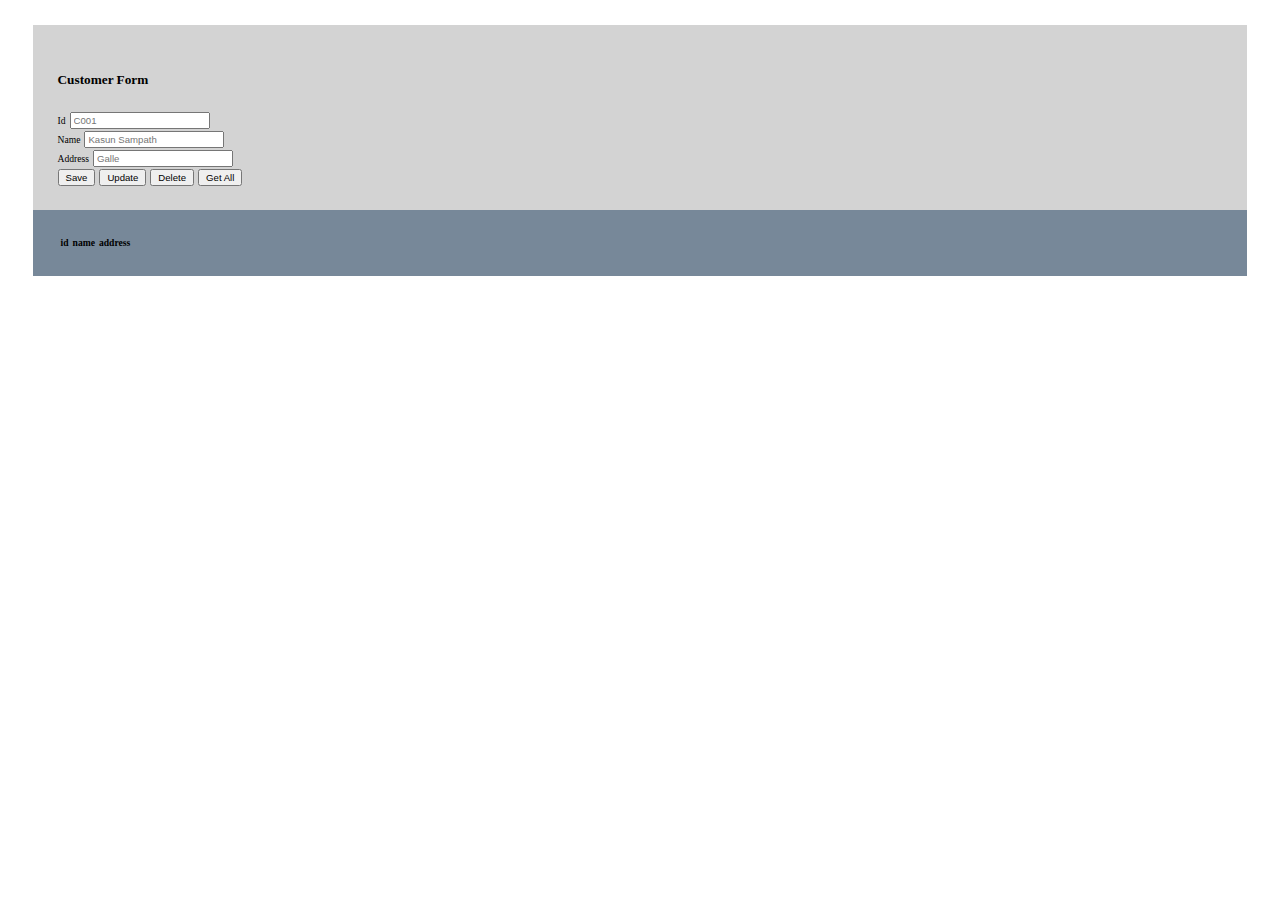
<file: 01-front-end/index.html>
<!DOCTYPE html>
<html lang="en">
<head>
    <meta charset="UTF-8">
    <meta http-equiv="X-UA-Compatible" content="IE=edge">
    <meta name="viewport" content="width=device-width, initial-scale=1.0">
    <title>Customer Details</title>
    <link href="https://cdn.jsdelivr.net/npm/bootstrap@5.3.2/dist/css/bootstrap.min.css" rel="stylesheet" integrity="sha384-T3c6CoIi6uLrA9TneNEoa7RxnatzjcDSCmG1MXxSR1GAsXEV/Dwwykc2MPK8M2HN" crossorigin="anonymous">
    <link rel="stylesheet" href="css/styles.css">
    <script src="https://cdn.jsdelivr.net/npm/@popperjs/core@2.11.8/dist/umd/popper.min.js" integrity="sha384-I7E8VVD/ismYTF4hNIPjVp/Zjvgyol6VFvRkX/vR+Vc4jQkC+hVqc2pM8ODewa9r" crossorigin="anonymous"></script>
    <script src="https://cdn.jsdelivr.net/npm/bootstrap@5.3.2/dist/js/bootstrap.min.js" integrity="sha384-BBtl+eGJRgqQAUMxJ7pMwbEyER4l1g+O15P+16Ep7Q9Q+zqX6gSbd85u4mG4QzX+" crossorigin="anonymous"></script>
    <script defer src="js/jquery-3.7.1.min.js"></script>
    <script defer src="js/app.js"></script>
</head>
<body>
<div id="content">
    <div class="row">

        <div class="col-4" id="cus-form">
            <div class="text-center">
                <h5>Customer Form</h5>
            </div>
            <form id="formCustomers">
                <div class="mb-3">
                    <label for="txt-id" class="form-label">Id</label>
                    <input type="text" class="form-control" id="txt-id" placeholder="C001" name="id">
                </div>
                <div class="mb-3">
                    <label for="txt-name" class="form-label">Name</label>
                    <input type="text" class="form-control" id="txt-name" placeholder="Kasun Sampath" name="name">
                </div>
                <div class="mb-3">
                    <label for="txt-address" class="form-label">Address</label>
                    <input type="text" class="form-control" id="txt-address" placeholder="Galle" name="address">
                </div>
                <div class="mb-3 pt-3">
                    <button class="btn btn-primary btn-sm" type="button" id="btnSave">Save</button>
                    <button class="btn btn-warning btn-sm" type="button" id="btnUpdate">Update</button>
                    <button class="btn btn-danger btn-sm" type="button" id="btnDelete">Delete</button>
                    <button class="btn btn-success btn-sm" type="button" id="btnGetAll">Get All</button>
                </div>

            </form>
        </div>

        <div class="col-8" id="table">
            <table class="table table-bordered" id="tblCustomers">
                <thead>
                    <tr>
                        <th scope="col">id</th>
                        <th scope="col">name</th>
                        <th scope="col">address</th>
                    </tr>
                </thead>
                <tbody>
                </tbody>
            </table>
        </div>

    </div>
</div>


</body>
</html>
</file>
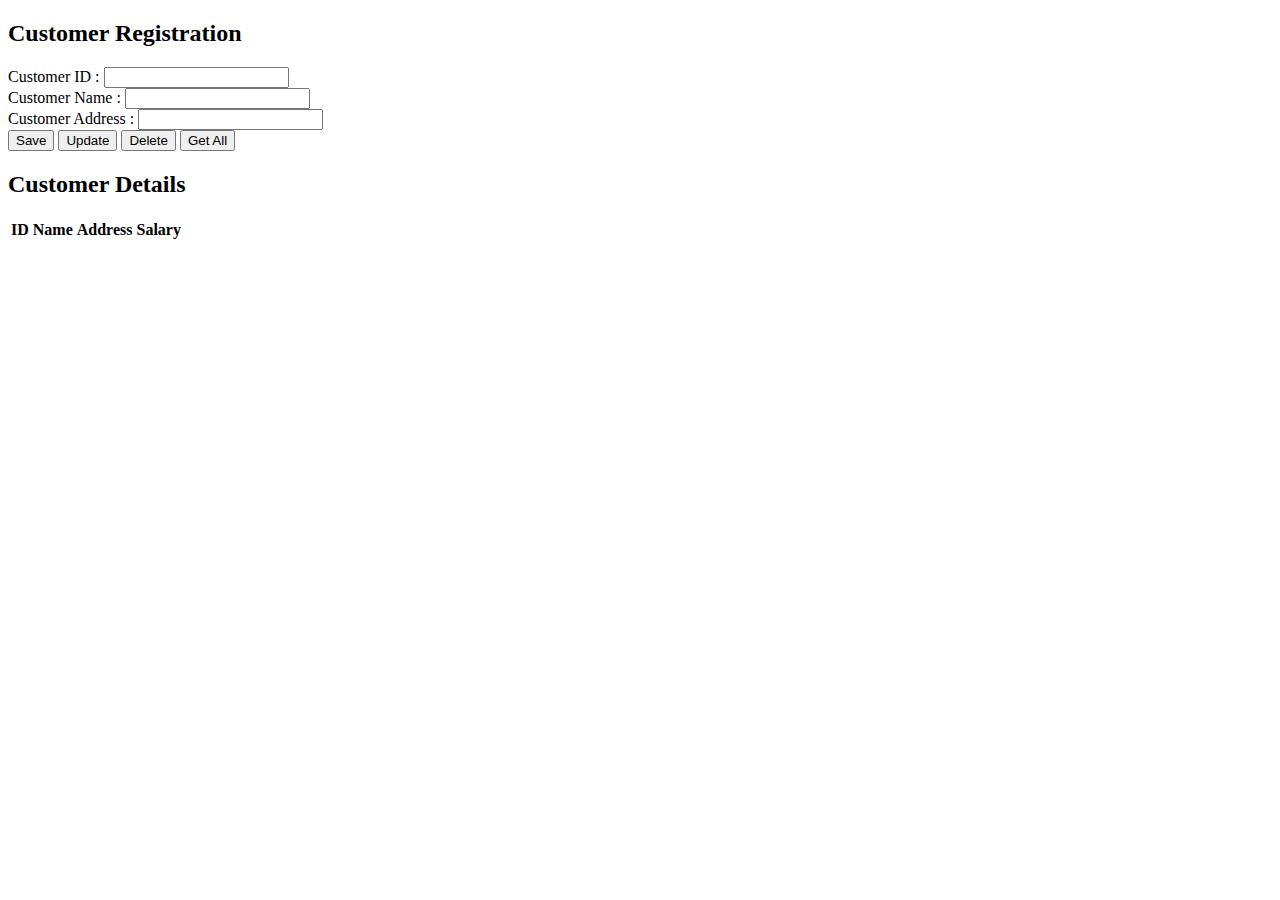
<file: Form_Action/index.html>
<!DOCTYPE html>
<html lang="en">

<head>
  <meta charset="UTF-8">
  <title>Finest SuperMarket</title>
  <meta name="viewport" content="width=device-width, initial-scale=1">
  <link href="https://cdn.jsdelivr.net/npm/bootstrap@5.3.2/dist/css/bootstrap.min.css" rel="stylesheet"
        integrity="sha384-T3c6CoIi6uLrA9TneNEoa7RxnatzjcDSCmG1MXxSR1GAsXEV/Dwwykc2MPK8M2HN" crossorigin="anonymous">
  <script src="https://cdn.jsdelivr.net/npm/bootstrap@5.3.2/dist/js/bootstrap.bundle.min.js"
          integrity="sha384-C6RzsynM9kWDrMNeT87bh95OGNyZPhcTNXj1NW7RuBCsyN/o0jlpcV8Qyq46cDfL"
          crossorigin="anonymous"></script>

</head>

<body>


<section class="container-fluid p-0 position-relative bg-danger">
  <div class="row">

  </div>

  <div class="row position-absolute container-fluid ">

    <div class="col-1"></div>

    <div class="mt-0 col-12 col-sm-6 col-md-5 col-lg-4 col-xl-5  col-xxl-5 ">

      <div>

        <form>

          <h2 style="color: black" class="text-center m-4">Customer Registration</h2>

          <div class="mb-2">
            <label for="id" class="form-label" style="color: black">Customer ID :</label>
            <input type="id" class="form-control" id="id">
          </div>

          <div class="mb-2">
            <label for="name" class="form-label" style="color: black">Customer Name :</label>
            <input type="name" class="form-control" id="name">
          </div>

          <div class="mb-2">
            <label for="tel" class="form-label" style="color: black">Customer Address :</label>
            <input type="tel" class="form-control" id="tel">
          </div>


          <div class="d-grid gap-2 d-md-flex justify-content-md-end my-4">
            <button class="btn btn-outline-primary" type="button">Save</button>
            <button class="btn btn-outline-primary" type="button">Update</button>
            <button class="btn btn-outline-primary" type="button">Delete</button>
            <button class="btn btn-outline-primary" type="button">Get All</button>
          </div>

        </form>

      </div>

    </div>

    <div class="col-1"></div>

    <div class=" mt-5 col-12 col-sm-6 col-md-5 col-lg-6 col-xl-5  col-xxl-5 ">

      <div>

        <h2 style="color: black" class="text-center m-3">Customer Details</h2>

        <table class="table  mt-5 col-10 col-sm-5 col-md-4 col-lg-5 col-xl-4  col-xxl-4">
          <thead>
          <tr>
            <th scope="col">ID</th>
            <th scope="col">Name</th>
            <th scope="col">Address</th>
            <th scope="col">Salary</th>
          </tr>
          </thead>
          <tbody>
          <!--                    <tr>-->
          <!--                        <th scope="row">C001</th>-->
          <!--                        <td>Lakshan</td>-->
          <!--                        <td>Matara</td>-->
          <!--                        <td>20000</td>-->
          <!--                    </tr>-->
          <!--                    <tr>-->
          <!--                        <th scope="row">C002</th>-->
          <!--                        <td>Navishka</td>-->
          <!--                        <td>Matara</td>-->
          <!--                        <td>25000</td>-->
          <!--                    </tr>-->
          <!--                    <tr>-->
          <!--                        <th scope="row">C003</th>-->
          <!--                        <td>Kalshan</td>-->
          <!--                        <td>colombo</td>-->
          <!--                        <td>30000</td>-->
          <!--                    </tr>-->
          </tbody>
        </table>


      </div>

    </div>

    <div class="col-1"></div>

  </div>

</section>



</body>

</html>
</file>
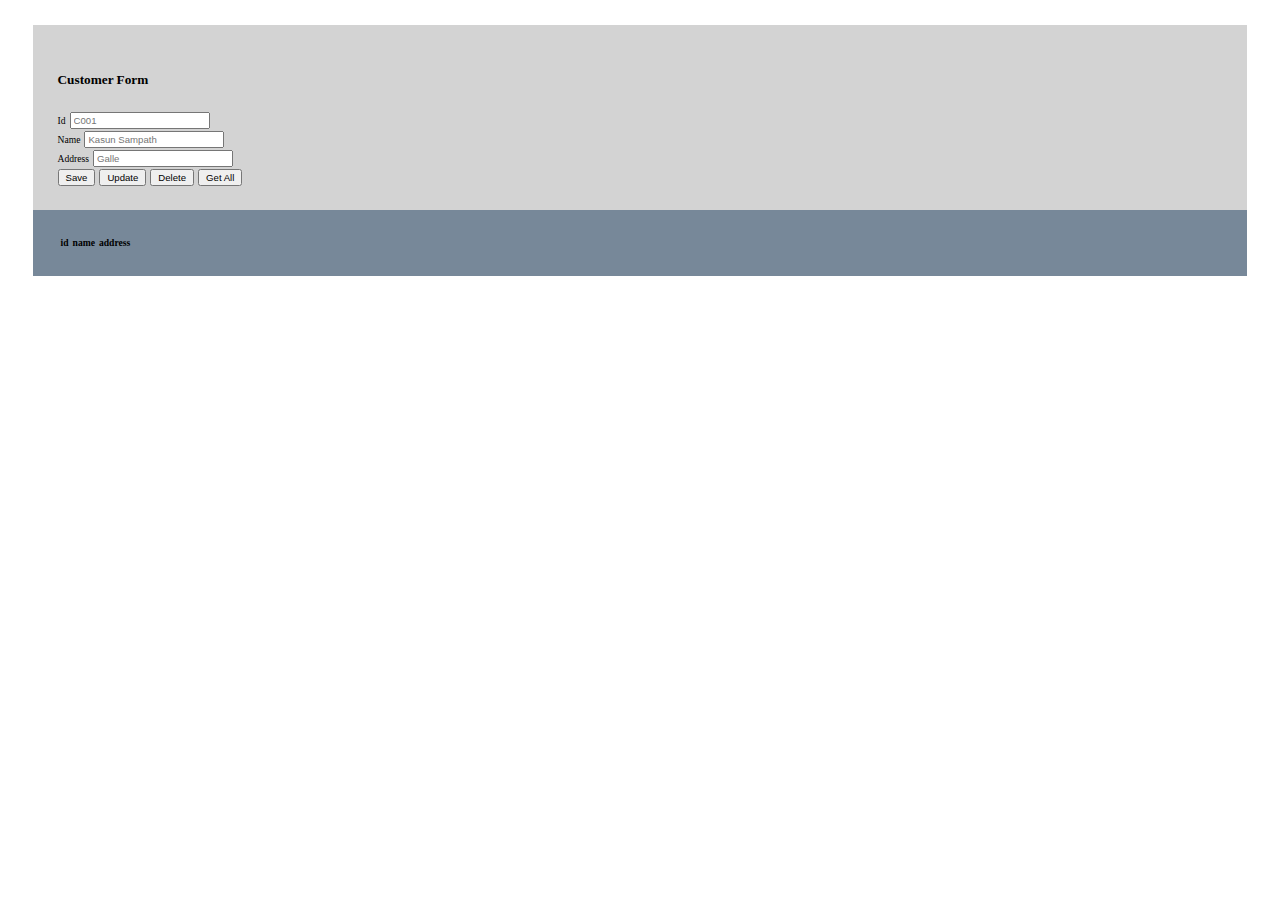
<file: front-end/index.html>
<!DOCTYPE html>
<html lang="en">
<head>
    <meta charset="UTF-8">
    <meta http-equiv="X-UA-Compatible" content="IE=edge">
    <meta name="viewport" content="width=device-width, initial-scale=1.0">
    <title>Customer Details</title>
    <link href="https://cdn.jsdelivr.net/npm/bootstrap@5.3.2/dist/css/bootstrap.min.css" rel="stylesheet" integrity="sha384-T3c6CoIi6uLrA9TneNEoa7RxnatzjcDSCmG1MXxSR1GAsXEV/Dwwykc2MPK8M2HN" crossorigin="anonymous">
    <link rel="stylesheet" href="css/styles.css">
    <script src="https://cdn.jsdelivr.net/npm/@popperjs/core@2.11.8/dist/umd/popper.min.js" integrity="sha384-I7E8VVD/ismYTF4hNIPjVp/Zjvgyol6VFvRkX/vR+Vc4jQkC+hVqc2pM8ODewa9r" crossorigin="anonymous"></script>
    <script src="https://cdn.jsdelivr.net/npm/bootstrap@5.3.2/dist/js/bootstrap.min.js" integrity="sha384-BBtl+eGJRgqQAUMxJ7pMwbEyER4l1g+O15P+16Ep7Q9Q+zqX6gSbd85u4mG4QzX+" crossorigin="anonymous"></script>
    <script defer src="js/jquery-3.7.1.min.js"></script>
    <script defer src="js/app.js"></script>
</head>
<body>
<div id="content">
    <div class="row">

        <div class="col-4" id="cus-form">
            <div class="text-center">
                <h5>Customer Form</h5>
            </div>
            <form id="formCustomers">
                <div class="mb-3">
                    <label for="txt-id" class="form-label">Id</label>
                    <input type="text" class="form-control" id="txt-id" placeholder="C001" name="id">
                </div>
                <div class="mb-3">
                    <label for="txt-name" class="form-label">Name</label>
                    <input type="text" class="form-control" id="txt-name" placeholder="Kasun Sampath" name="name">
                </div>
                <div class="mb-3">
                    <label for="txt-address" class="form-label">Address</label>
                    <input type="text" class="form-control" id="txt-address" placeholder="Galle" name="address">
                </div>
                <div class="mb-3 pt-3">
                    <button class="btn btn-primary btn-sm" type="button" id="btnSave">Save</button>
                    <button class="btn btn-warning btn-sm" type="button" id="btnUpdate">Update</button>
                    <button class="btn btn-danger btn-sm" type="button" id="btnDelete">Delete</button>
                    <button class="btn btn-success btn-sm" type="button" id="btnGetAll">Get All</button>
                </div>

            </form>
        </div>

        <div class="col-8" id="table">
            <table class="table table-bordered" id="tblCustomers">
                <thead>
                <tr>
                    <th scope="col">id</th>
                    <th scope="col">name</th>
                    <th scope="col">address</th>
                </tr>
                </thead>
                <tbody>
                </tbody>
            </table>
        </div>

    </div>
</div>


</body>
</html>
</file>
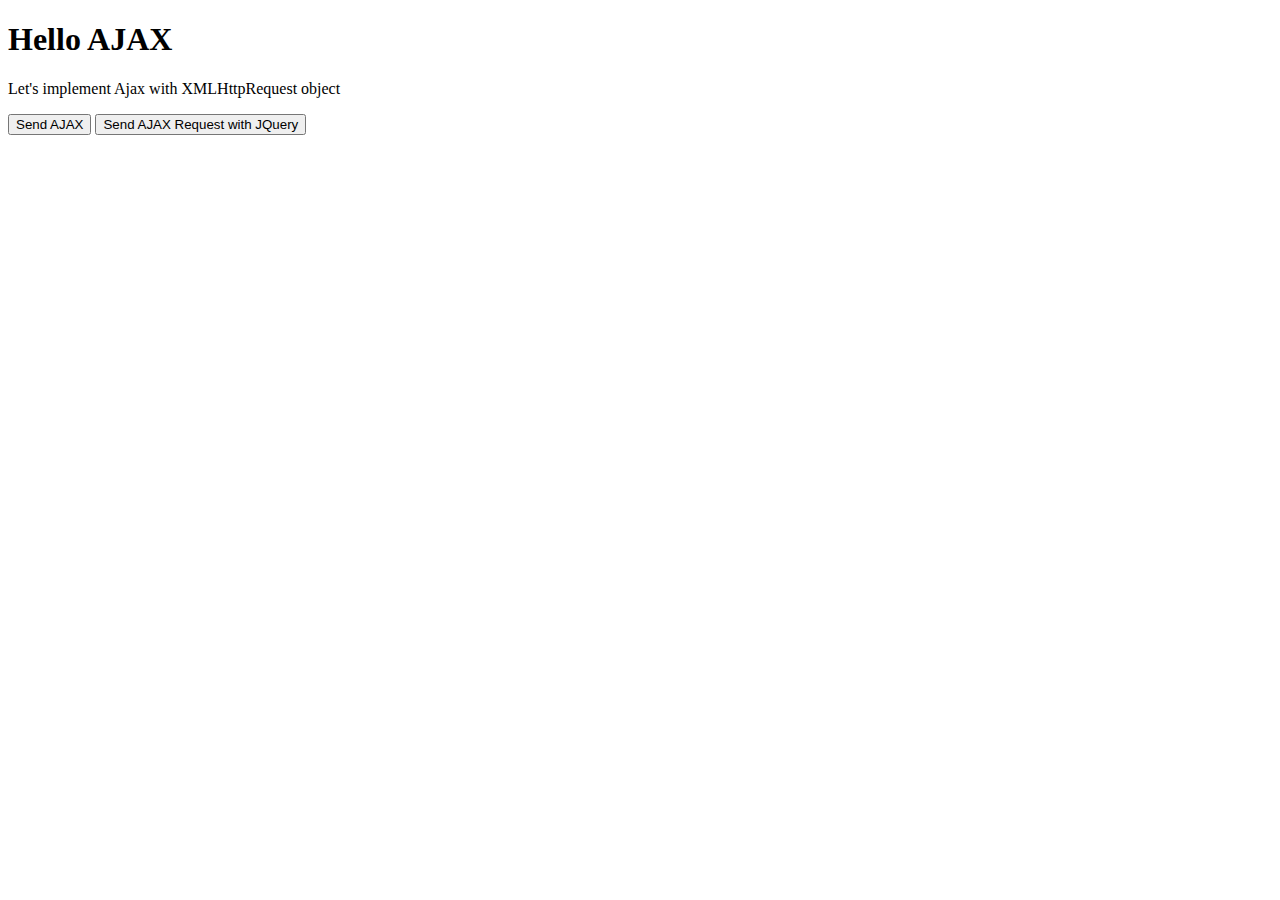
<file: hello_Ajax/index.html>
<!DOCTYPE html>
<html lang="en">
<head>
    <meta charset="UTF-8">
    <title>HelloAjax</title>

</head>
<body>

    <h1>Hello AJAX</h1>
    <p>Let's implement Ajax with XMLHttpRequest object</p>
    <button id="btn1" type="button">Send AJAX</button>
    <button id="btn2" type="button">Send AJAX Request with JQuery</button>


    <script src="src/main/resources/jquery/code.jquery.com_jquery-3.7.1.min.js"></script>
    <script>
        $('#btn1').click(function () {
            let xhr = new XMLHttpRequest();
            console.log(xhr.readyState,"After creating XMLHttpRequest object");

            xhr.open("get","src/main/data/data.json");
            console.log(xhr.readyState,"After Opening the request");

            xhr.addEventListener("readystatechange", () =>{
                if (xhr.readyState ==4 && xhr.status ===200){
                    console.log(xhr.responseText);
                    let divElm = $('<div>');
                    divElm.text(xhr.responseText);
                    $('body').append(divElm);

                }
                console.log(xhr.readyState,"read stata chang");
            });

            xhr.send();
            console.log(xhr.readyState,"After sending the request");

            console.log(xhr.responseText);
        });


        $('#btn2').click(function () {
            console.log("Start");

            $.ajax({
                url : "src/main/data/data.json",
                method : "GET",
                /*async: false,*/
                success : function (jqxhr,textStatus,resp) {

                    console.log("Success-jqxhr:",jqxhr);
                    console.log("Success-textStatus:",textStatus);
                    console.log("Success-resp:",resp);

                    // console.log("Success" , resp)
                    // console.log("id: " , resp.id);
                    // console.log("name: " , resp.name);
                    // console.log("address: " , resp.address);
                    //
                    // let divElm = $('<div>');
                    // divElm.text("id: " + resp.id + ", name: " + resp.name + ", address: " + resp.address);
                    // $('body').append(divElm);
                },
                error : function (jqxhr,textStatus,error) {
                    console.log("error-jqxhr:" , jqxhr);
                    console.log("error-textStatus:" , error);
                    console.log("error-error:" , error);
                }
            })

            console.log("End");
        });


    </script>

</body>
</html>
</file>
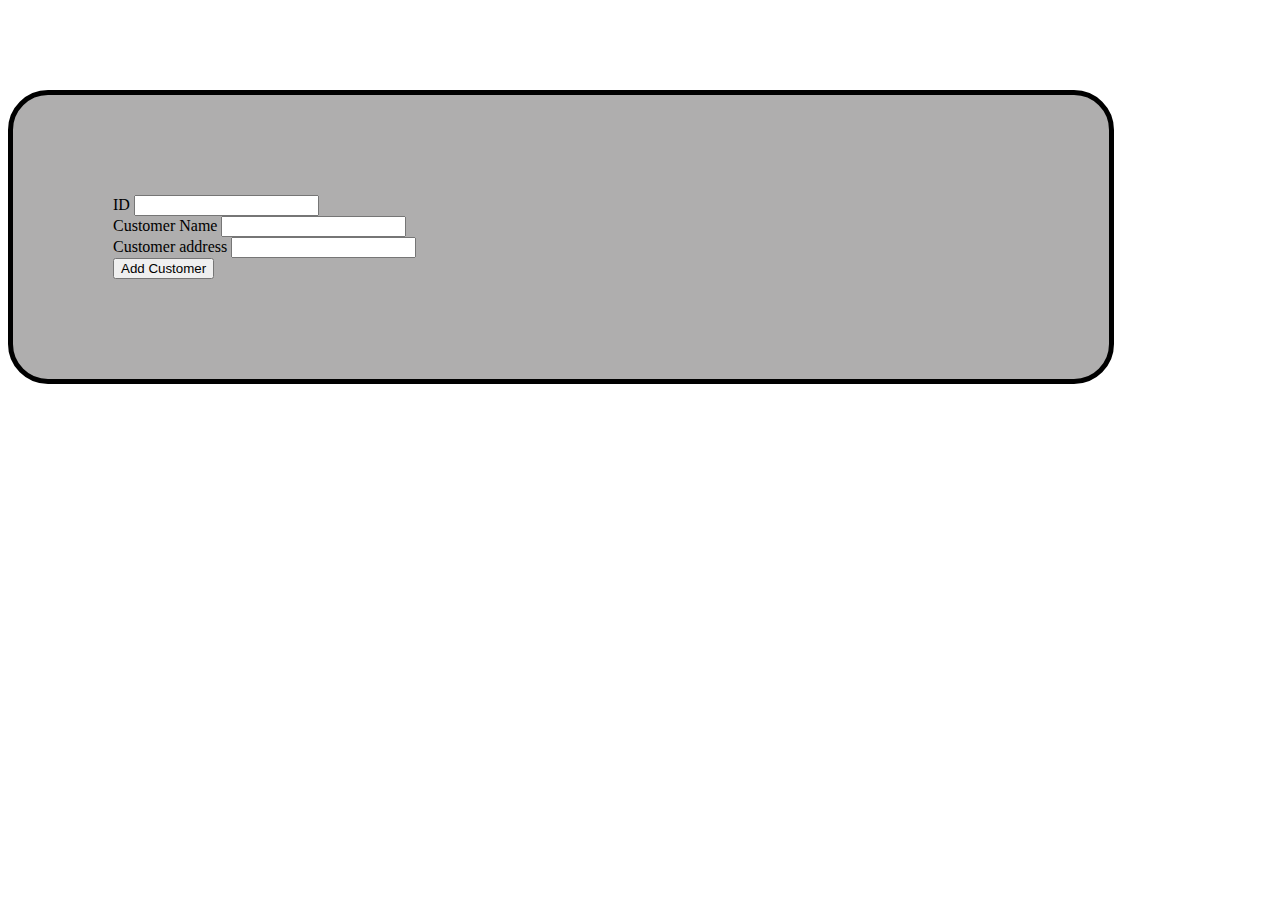
<file: Form_Action/target/Form_Action-1.0.0/index.html>
<!DOCTYPE html>
<html lang="en">
<head>
    <meta charset="UTF-8">
    <title>form</title>
    <link href="https://cdn.jsdelivr.net/npm/bootstrap@5.3.2/dist/css/bootstrap.min.css" rel="stylesheet"
          integrity="sha384-T3c6CoIi6uLrA9TneNEoa7RxnatzjcDSCmG1MXxSR1GAsXEV/Dwwykc2MPK8M2HN" crossorigin="anonymous">
    <script src="https://cdn.jsdelivr.net/npm/bootstrap@5.3.2/dist/js/bootstrap.bundle.min.js"
            integrity="sha384-C6RzsynM9kWDrMNeT87bh95OGNyZPhcTNXj1NW7RuBCsyN/o0jlpcV8Qyq46cDfL"
            crossorigin="anonymous"></script>
</head>
<body>
<div class="container" style="border-radius : 40px ;
        background: #afaeae;width: 70vw; margin-top: 10vh; border: 5px solid black;padding: 100px">
    <form method="post" action="http://localhost:8080/app/test">
        <div class="mb-3">
            <label class="form-label">ID</label>
            <label for="upCID"></label>
            <input id="upCID" type="text" class="form-control" placeholder="" name="id">
        </div>

        <div class="mb-3">
            <label class="form-label">Customer Name</label>
            <label for="upCName"></label><input id="upCName" type="text" class="form-control" placeholder=""
                                                name="name">
        </div>

        <div class="mb-3">
            <label class="form-label">Customer address</label>
            <label for="upCAddress"></label><input id="upCAddress" type="text" class="form-control" placeholder=""
                                                   name="address">
        </div>

        <button type="submit" class="btn btn-primary me-4">Add Customer
        </button>

    </form>
</div>
</body>
</html>
</file>
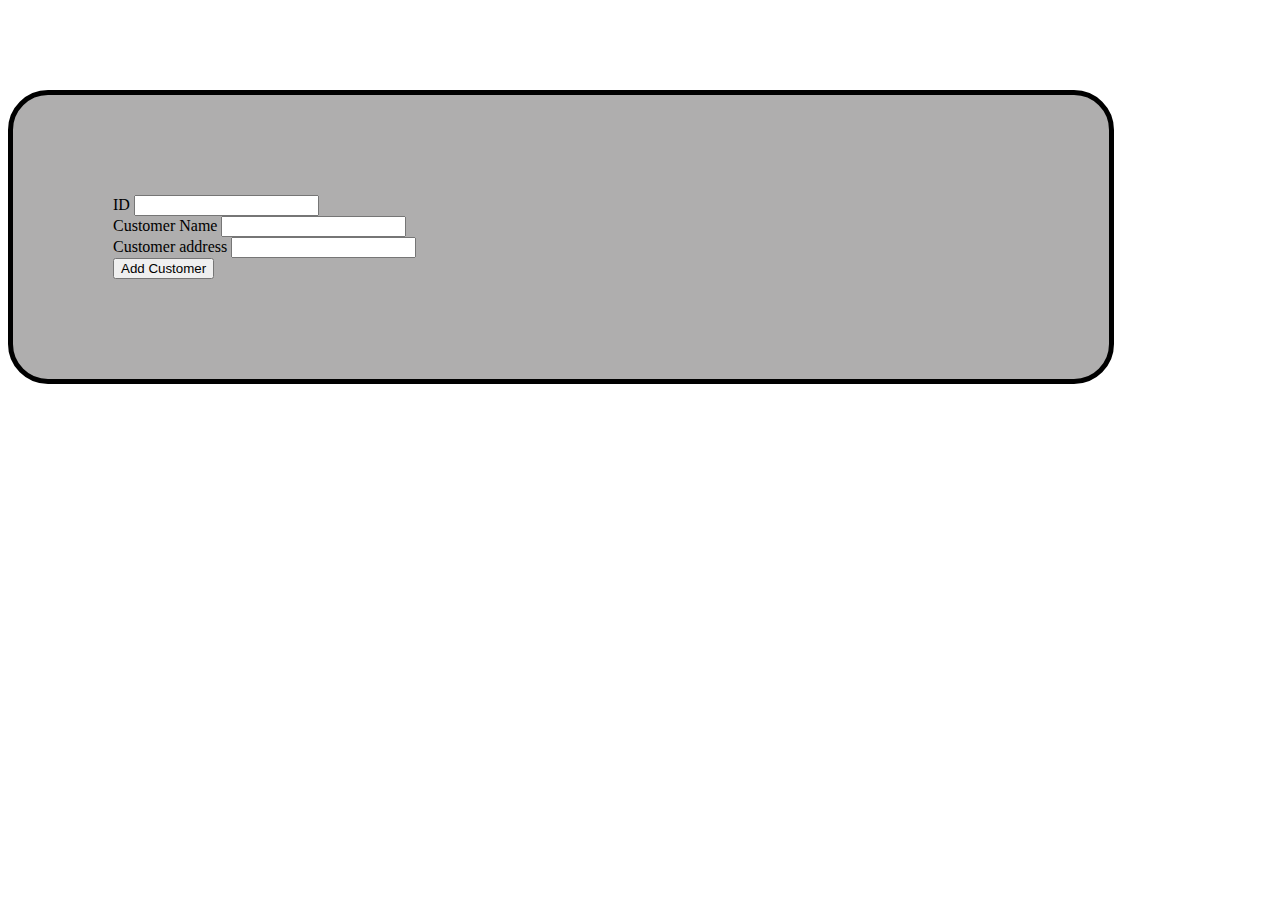
<file: Form_Action/target/Java-EE-2-1.0-0/index.html>
<!DOCTYPE html>
<html lang="en">
<head>
    <meta charset="UTF-8">
    <title>form</title>
    <link href="https://cdn.jsdelivr.net/npm/bootstrap@5.3.2/dist/css/bootstrap.min.css" rel="stylesheet"
          integrity="sha384-T3c6CoIi6uLrA9TneNEoa7RxnatzjcDSCmG1MXxSR1GAsXEV/Dwwykc2MPK8M2HN" crossorigin="anonymous">
    <script src="https://cdn.jsdelivr.net/npm/bootstrap@5.3.2/dist/js/bootstrap.bundle.min.js"
            integrity="sha384-C6RzsynM9kWDrMNeT87bh95OGNyZPhcTNXj1NW7RuBCsyN/o0jlpcV8Qyq46cDfL"
            crossorigin="anonymous"></script>
</head>
<body>
<div class="container" style="border-radius : 40px ;
        background: #afaeae;width: 70vw; margin-top: 10vh; border: 5px solid black;padding: 100px">
    <form method="post" action="http://localhost:8081/app/test">
        <div class="mb-3">
            <label class="form-label">ID</label>
            <label for="upCID"></label>
            <input id="upCID" type="text" class="form-control" placeholder="" name="id">
        </div>

        <div class="mb-3">
            <label class="form-label">Customer Name</label>
            <label for="upCName"></label><input id="upCName" type="text" class="form-control" placeholder=""
                                                name="name">
        </div>

        <div class="mb-3">
            <label class="form-label">Customer address</label>
            <label for="upCAddress"></label><input id="upCAddress" type="text" class="form-control" placeholder=""
                                                   name="address">
        </div>

        <button type="submit" class="btn btn-primary me-4">Add Customer
        </button>

    </form>
</div>
</body>
</html>
</file>
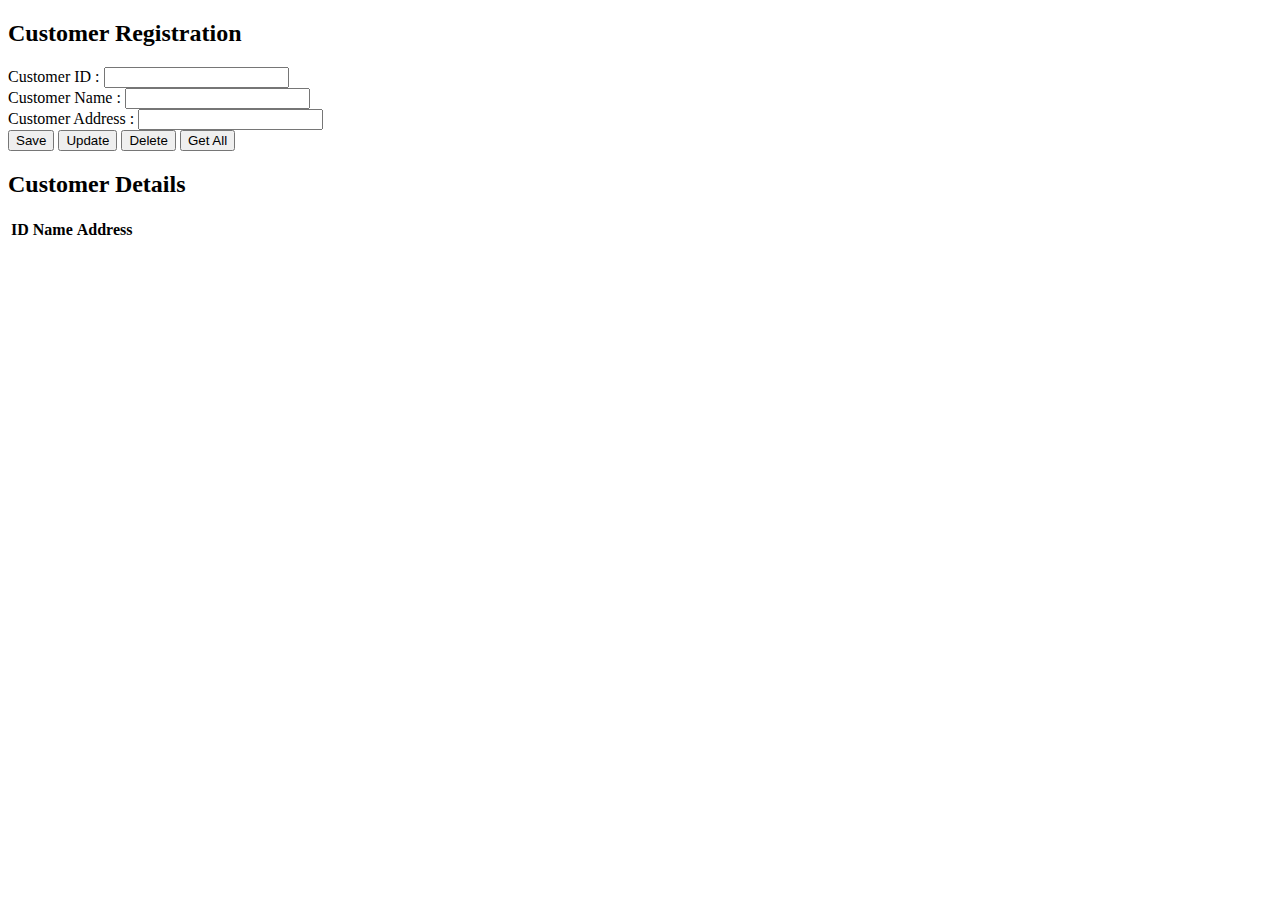
<file: Customer_Form/src/main/webapp/index.html>
<!DOCTYPE html>
<html lang="en">

<head>
    <meta charset="UTF-8">
    <title>Finest SuperMarket</title>
    <meta name="viewport" content="width=device-width, initial-scale=1">
    <link href="https://cdn.jsdelivr.net/npm/bootstrap@5.3.2/dist/css/bootstrap.min.css" rel="stylesheet"
          integrity="sha384-T3c6CoIi6uLrA9TneNEoa7RxnatzjcDSCmG1MXxSR1GAsXEV/Dwwykc2MPK8M2HN" crossorigin="anonymous">
    <script src="https://cdn.jsdelivr.net/npm/bootstrap@5.3.2/dist/js/bootstrap.bundle.min.js"
            integrity="sha384-C6RzsynM9kWDrMNeT87bh95OGNyZPhcTNXj1NW7RuBCsyN/o0jlpcV8Qyq46cDfL"
            crossorigin="anonymous"></script>

</head>

<body>


<section class="container-fluid p-0 position-relative bg-danger">
    <div class="row">

    </div>

    <div class="row position-absolute container-fluid ">

        <div class="col-1"></div>

        <div class="mt-5 col-12 col-sm-6 col-md-5 col-lg-4 col-xl-5  col-xxl-5 ">

            <div>

                <form>

                    <h2 style="color: black" class="text-center m-4">Customer Registration</h2>

                    <div class="mb-2">
                        <label for="id" class="form-label" style="color: black">Customer ID :</label>
                        <input type="id" class="form-control" id="id">
                    </div>

                    <div class="mb-2">
                        <label for="name" class="form-label" style="color: black">Customer Name :</label>
                        <input type="name" class="form-control" id="name">
                    </div>

                    <div class="mb-2">
                        <label for="tel" class="form-label" style="color: black">Customer Address :</label>
                        <input type="tel" class="form-control" id="tel">
                    </div>


                    <div class="d-grid gap-2 d-md-flex justify-content-md-end my-4">
                        <button class="btn btn-outline-primary" type="button">Save</button>
                        <button class="btn btn-outline-primary" type="button">Update</button>
                        <button class="btn btn-outline-primary" type="button">Delete</button>
                        <button class="btn btn-outline-primary" type="button">Get All</button>
                    </div>

                </form>

            </div>

        </div>

        <div class="col-1"></div>

        <div class=" mt-5 col-12 col-sm-6 col-md-5 col-lg-6 col-xl-5  col-xxl-5 ">

            <div>

                <h2 style="color: black" class="text-center m-3">Customer Details</h2>

                <table class="table  mt-5 col-10 col-sm-5 col-md-4 col-lg-5 col-xl-4  col-xxl-4">
                    <thead>
                    <tr>
                        <th scope="col">ID</th>
                        <th scope="col">Name</th>
                        <th scope="col">Address</th>
                    </tr>
                    </thead>
                    <tbody>
<!--                    <tr>-->
<!--                        <th scope="row">C001</th>-->
<!--                        <td>Lakshan</td>-->
<!--                        <td>Matara</td>-->
<!--                        <td>20000</td>-->
<!--                    </tr>-->
<!--                    <tr>-->
<!--                        <th scope="row">C002</th>-->
<!--                        <td>Navishka</td>-->
<!--                        <td>Matara</td>-->
<!--                        <td>25000</td>-->
<!--                    </tr>-->
<!--                    <tr>-->
<!--                        <th scope="row">C003</th>-->
<!--                        <td>Kalshan</td>-->
<!--                        <td>colombo</td>-->
<!--                        <td>30000</td>-->
<!--                    </tr>-->
                    </tbody>
                </table>


            </div>

        </div>

        <div class="col-1"></div>

    </div>

</section>



</body>

</html>
</file>
<file: 01-front-end/css/styles.css>
#content{
    margin: 2%;
}

#cus-form{
    background-color: lightgray;
    padding: 2%;
}

#table{
    background-color: lightslategray;
    padding: 2%;
}

label, .form-control, .btn, table{
    font-size: 0.6rem;
}
</file>
<file: front-end/css/styles.css>
#content{
    margin: 2%;
}

#cus-form{
    background-color: lightgray;
    padding: 2%;
}

#table{
    background-color: lightslategray;
    padding: 2%;
}

label, .form-control, .btn, table{
    font-size: 0.6rem;
}
</file>
